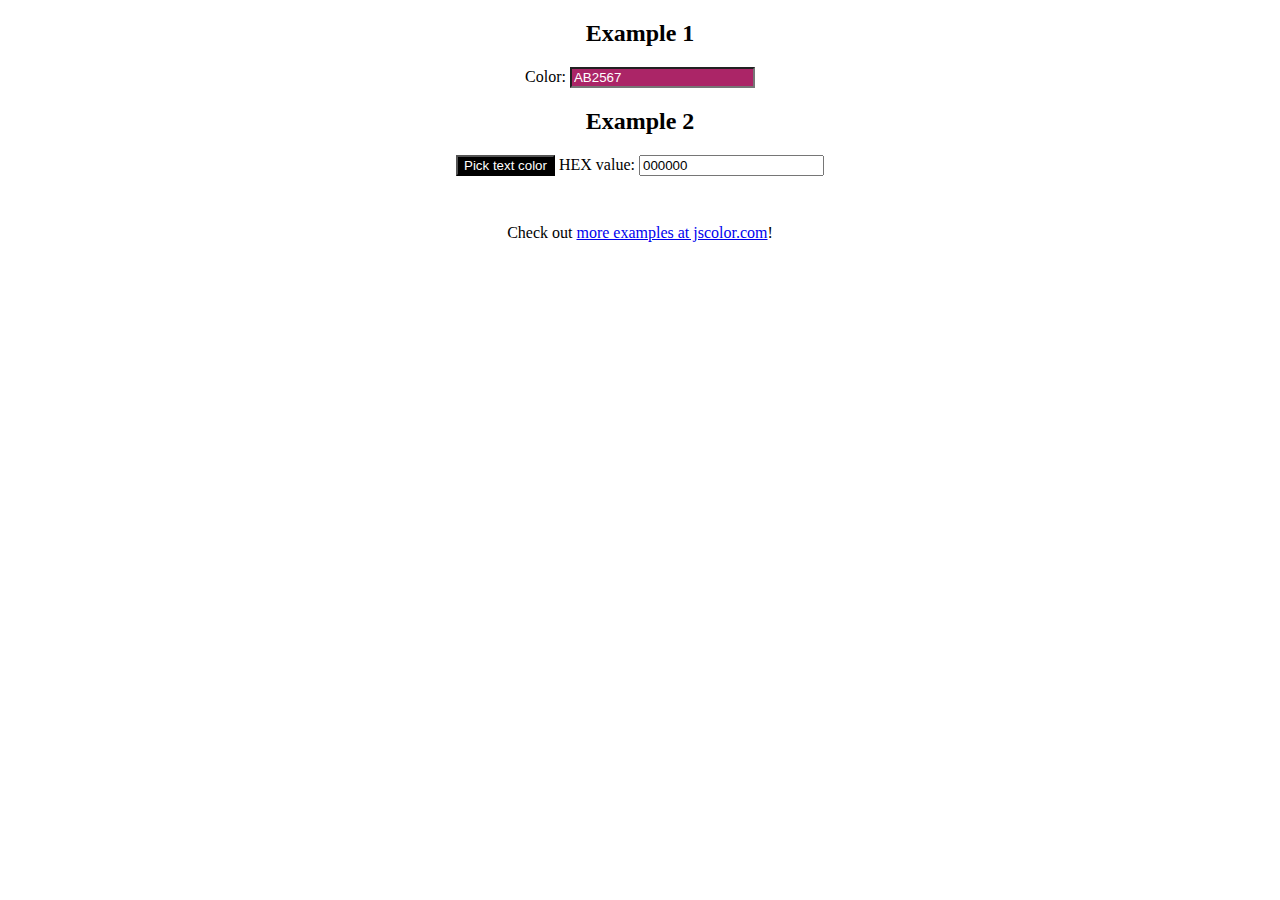
<file: jscolor/jscolor-example.html>
<!DOCTYPE html>
<html>
<head>
	<title>jscolor Example</title>
</head>
<body style="text-align:center;">



	<script src="jscolor.js"></script>



	<h2>Example 1</h2>
	Color: <input class="jscolor" value="ab2567">



	<h2>Example 2</h2>

	<button class="jscolor {valueElement:'chosen-value', onFineChange:'setTextColor(this)'}">
		Pick text color
	</button>

	HEX value: <input id="chosen-value" value="000000">

	<script>
	function setTextColor(picker) {
		document.getElementsByTagName('body')[0].style.color = '#' + picker.toString()
	}
	</script>



	<p style="margin-top:3em;">Check out <a href="http://jscolor.com/examples/">more examples at jscolor.com</a>!</p>



</body>
</html>
</file>
